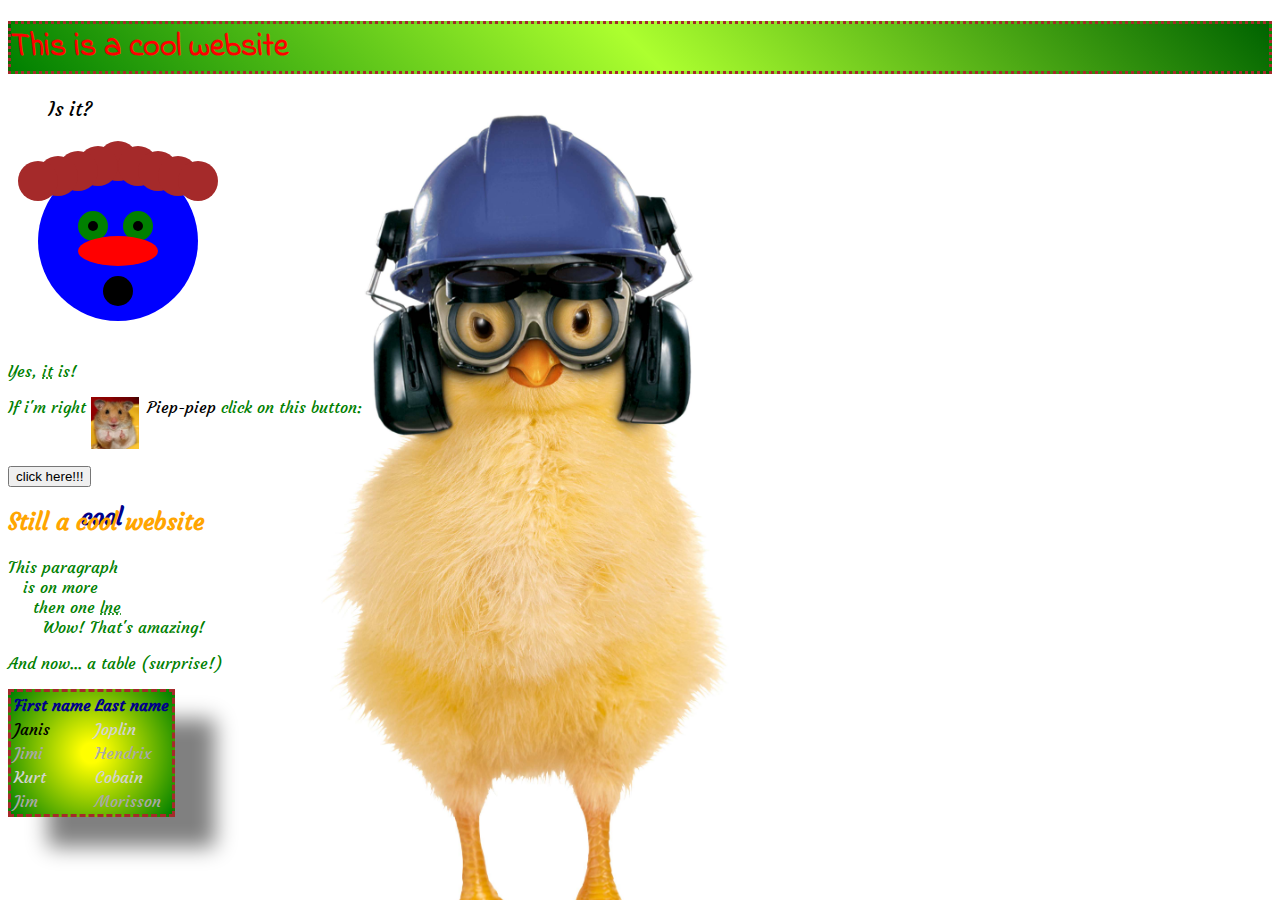
<file: index.html>
<!DOCTYPE html>

<html>
    <head>
        <title>My Web Page</title>
        <link rel = "stylesheet" type = "text/css" href="MyStylesheet.css"/>
        <link href='http://fonts.googleapis.com/css?family=Courgette' rel='stylesheet' type='text/css'>
        <link href='http://fonts.googleapis.com/css?family=Indie+Flower' rel='stylesheet' type='text/css'>
        <style type = "text/css">
            input:hover {
                color: orange;
                font-size: 20px;
                background: black;
            }
        </style>
    </head>
    <body>
        <script type="application/javascript">
            document.body.onload.alert("You are now entering this cool website!");
        </script>
        <h1>This is a cool website</h1>
        <blockquote class="first">
            Is it?
        </blockquote>
        <svg xmlns="http://www.w3.org/2000/svg" width="225" height="200">
            <circle fill="blue" cx="110" cy="100" r="80"/>
            <circle fill="green" cx="85" cy="85" r="15"/>
            <circle fill="green" cx="130" cy="85" r="15"/>
            <ellipse fill="red" cx="110" cy="110" rx="40" ry="15" height="15" width="60"/>
            <circle fill="black" cx="110" cy="150" r="15"/>
            <circle fill="black" cx="85" cy="85" r="5"/>
            <circle fill="black" cx="130" cy="85" r="5"/>
            <circle fill="brown" cx="110" cy="20" r="20"/>
            <circle fill="brown" cx="90" cy="25" r="20"/>
            <circle fill="brown" cx="130" cy="25" r="20"/>
            <circle fill="brown" cx="70" cy="30" r="20"/>
            <circle fill="brown" cx="150" cy="30" r="20"/>
            <circle fill="brown" cx="50" cy="35" r="20"/>
            <circle fill="brown" cx="170" cy="35" r="20"/>
            <circle fill="brown" cx="30" cy="40" r="20"/>
            <circle fill="brown" cx="190" cy="40" r="20"/>
        </svg>
            <p>
                Yes, <abbr title = "this website">it</abbr> is!
            </p>
            <p>
                If i'm right <span id = "right"> Piep-piep </span> click on this button:
            </p>
        <input type = "button" name = "send" value= "click here!!!"/>


        <h2>Still a <span id="cool"> cool</span> website</h2>
            <p>
                This paragraph<br/>&nbsp&nbsp is on more<br/>&nbsp&nbsp&nbsp&nbsp then one <abbr title = "Typefault. It's line (of course)">lne</abbr><br/>&nbsp&nbsp&nbsp&nbsp&nbsp&nbsp&nbspWow! That's amazing!<br/>
            </p>
            <p>
                And now... a table (surprise!)
            </p>
        <table>
            <tr>
                <th>First name</th>
                <th>Last name</th>
            </tr>
            <tr>
                <td id="special">Janis</td>
                <td>Joplin</td>
            </tr>
            <tr>
                <td>Jimi</td>
                <td>Hendrix</td>
            </tr>
            <tr>
                <td>Kurt</td>
                <td>Cobain</td>
            </tr>
            <tr>
                <td>Jim</td>
                <td>Morisson</td>
            </tr>
        </table>


    </body>
</html>
</file>
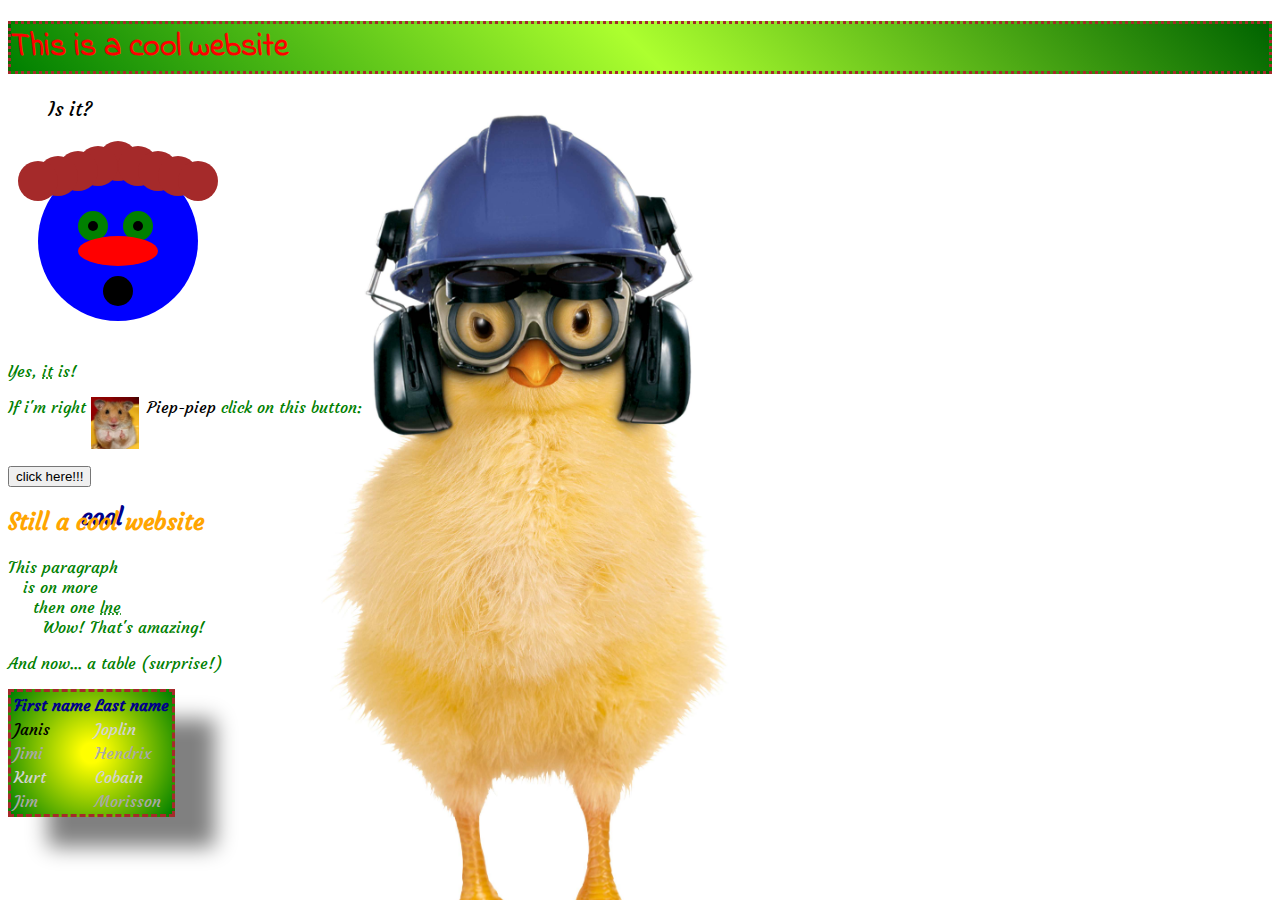
<file: hello.html>
<!DOCTYPE html>

<html>
    <head>
        <title>My Web Page</title>
        <link rel = "stylesheet" type = "text/css" href="MyStylesheet.css"/>
        <link href='http://fonts.googleapis.com/css?family=Courgette' rel='stylesheet' type='text/css'>
        <link href='http://fonts.googleapis.com/css?family=Indie+Flower' rel='stylesheet' type='text/css'>
        <style type = "text/css">
            input:hover {
                color: orange;
                font-size: 20px;
                background: black;
            }
        </style>
        <script type="application/javascript">
            window.alert("You are now entering this cool website!");
        </script>
    </head>
    <body>
        <h1>This is a cool website</h1>
        <blockquote class="first">
            Is it?
        </blockquote>
        <svg xmlns="http://www.w3.org/2000/svg" width="225" height="200">
            <circle fill="blue" cx="110" cy="100" r="80"/>
            <circle fill="green" cx="85" cy="85" r="15"/>
            <circle fill="green" cx="130" cy="85" r="15"/>
            <ellipse fill="red" cx="110" cy="110" rx="40" ry="15" height="15" width="60"/>
            <circle fill="black" cx="110" cy="150" r="15"/>
            <circle fill="black" cx="85" cy="85" r="5"/>
            <circle fill="black" cx="130" cy="85" r="5"/>
            <circle fill="brown" cx="110" cy="20" r="20"/>
            <circle fill="brown" cx="90" cy="25" r="20"/>
            <circle fill="brown" cx="130" cy="25" r="20"/>
            <circle fill="brown" cx="70" cy="30" r="20"/>
            <circle fill="brown" cx="150" cy="30" r="20"/>
            <circle fill="brown" cx="50" cy="35" r="20"/>
            <circle fill="brown" cx="170" cy="35" r="20"/>
            <circle fill="brown" cx="30" cy="40" r="20"/>
            <circle fill="brown" cx="190" cy="40" r="20"/>
        </svg>
            <p>
                Yes, <abbr title = "this website">it</abbr> is!
            </p>
            <p>
                If i'm right <span id = "right"> Piep-piep </span> click on this button:
            </p>
        <input type = "button" name = "send" value= "click here!!!"/>


        <h2>Still a <span id="cool"> cool</span> website</h2>
            <p>
                This paragraph<br/>&nbsp&nbsp is on more<br/>&nbsp&nbsp&nbsp&nbsp then one <abbr title = "Typefault. It's line (of course)">lne</abbr><br/>&nbsp&nbsp&nbsp&nbsp&nbsp&nbsp&nbspWow! That's amazing!<br/>
            </p>
            <p>
                And now... a table (surprise!)
            </p>
        <table>
            <tr>
                <th>First name</th>
                <th>Last name</th>
            </tr>
            <tr>
                <td id="special">Janis</td>
                <td>Joplin</td>
            </tr>
            <tr>
                <td>Jimi</td>
                <td>Hendrix</td>
            </tr>
            <tr>
                <td>Kurt</td>
                <td>Cobain</td>
            </tr>
            <tr>
                <td>Jim</td>
                <td>Morisson</td>
            </tr>
        </table>


    </body>
</html>
</file>
<file: MyStylesheet.css>
body {
    font-family: 'Courgette', cursive;
    background-image: url(kuiken.jpg);
    background-size: 500px;
    background-repeat: no-repeat;
    background-position: 280px 80px;
    transform: rotate(360deg);
    transition-duration: 5s;
}

.first {
    color: black;
    font-size: 20px;

}

table {
    background: radial-gradient(circle at center, yellow 10%, green 100%);
    border: 3px dashed brown;
    box-shadow: 40px 30px 20px 0 grey;
}

h1 {
    color:red;
    /* the background should be yellow */
    background: rgba(50%,90%,10%,0.5);
    font-family: 'Indie Flower', cursive;
    background: linear-gradient(45deg, green, greenyellow, darkgreen);
    border: 3px dotted brown;

}
h2 {
    color: orange;
}
p {
    color:green;
}
blockquote {
    color: blue;
}
tr:nth-child(even) {
    color: lightgray;
}
tr:nth-child(odd){
    color: darkgray;
}
th {
    color: darkblue;
}

td#special {
    color: black;
}

span#right {
    background-image: url(duim_omhoog.jpg);
    background-size: 3rem;
    background-repeat: no-repeat;
    padding: 0 0 2em 3.5em;
    display: inline-block;
    color: black;
}

span#cool {
    text-shadow: 5px -5px 0em darkblue;
}

svg {
    transform: rotate(360deg);
    transition-duration: 2s;
}

svg:hover {
    transform: scale(2,2);
    transition-duration: 1s;
}
</file>
